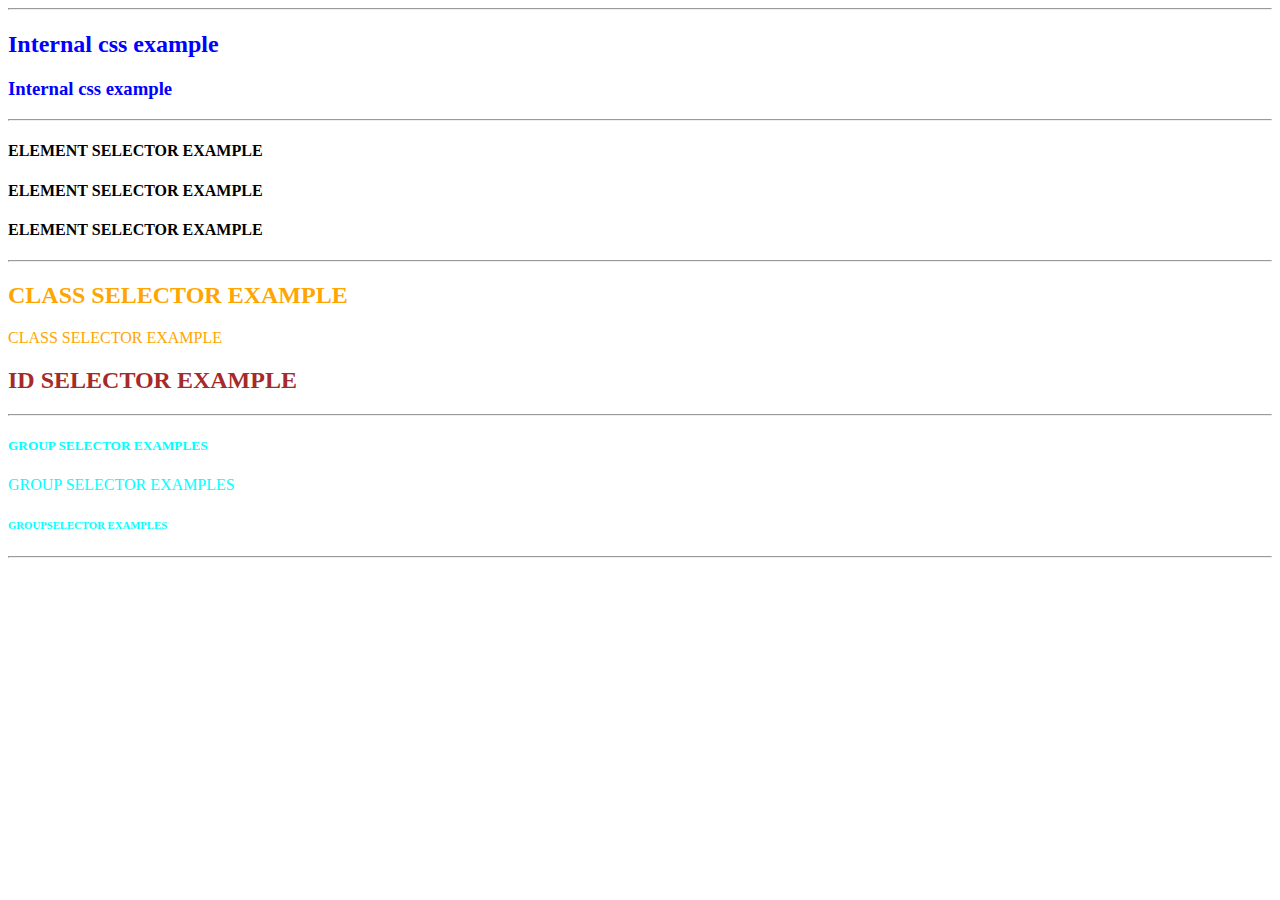
<file: Index.html>
<!DOCTYPE html>
<html lang="en">
<head>
    <meta charset="UTF-8">
    <meta name="viewport" content="width=device-width, initial-scale=1.0">
    <title>Css styling Examples</title>
    <style>h2{
            color:blue
        }</style>
        
        
     <link rel="stylesheet" href="style.css">

      
    
</head>

<body>
    <hr>
    <h1 style="color: blue;"></h1>

    <h2 >Internal css example</h2>
    <h3>Internal css example</h3>
    <hr>



    <h4> ELEMENT SELECTOR EXAMPLE</h4>
    <h4> ELEMENT SELECTOR EXAMPLE</h4>
    <h4> ELEMENT SELECTOR EXAMPLE</h4>
    <HR>

        <h2 class="myclass"> CLASS SELECTOR EXAMPLE</h2>
        <P class="myclass">CLASS SELECTOR EXAMPLE</P>
        <h2 id="myid">ID SELECTOR EXAMPLE</h2>
        <hr>

        <h5>GROUP SELECTOR EXAMPLES</h5>
        <P> GROUP SELECTOR EXAMPLES</P>
        <h6> GROUPSELECTOR EXAMPLES</h6>
        <hr>
</body>
</html>
</file>
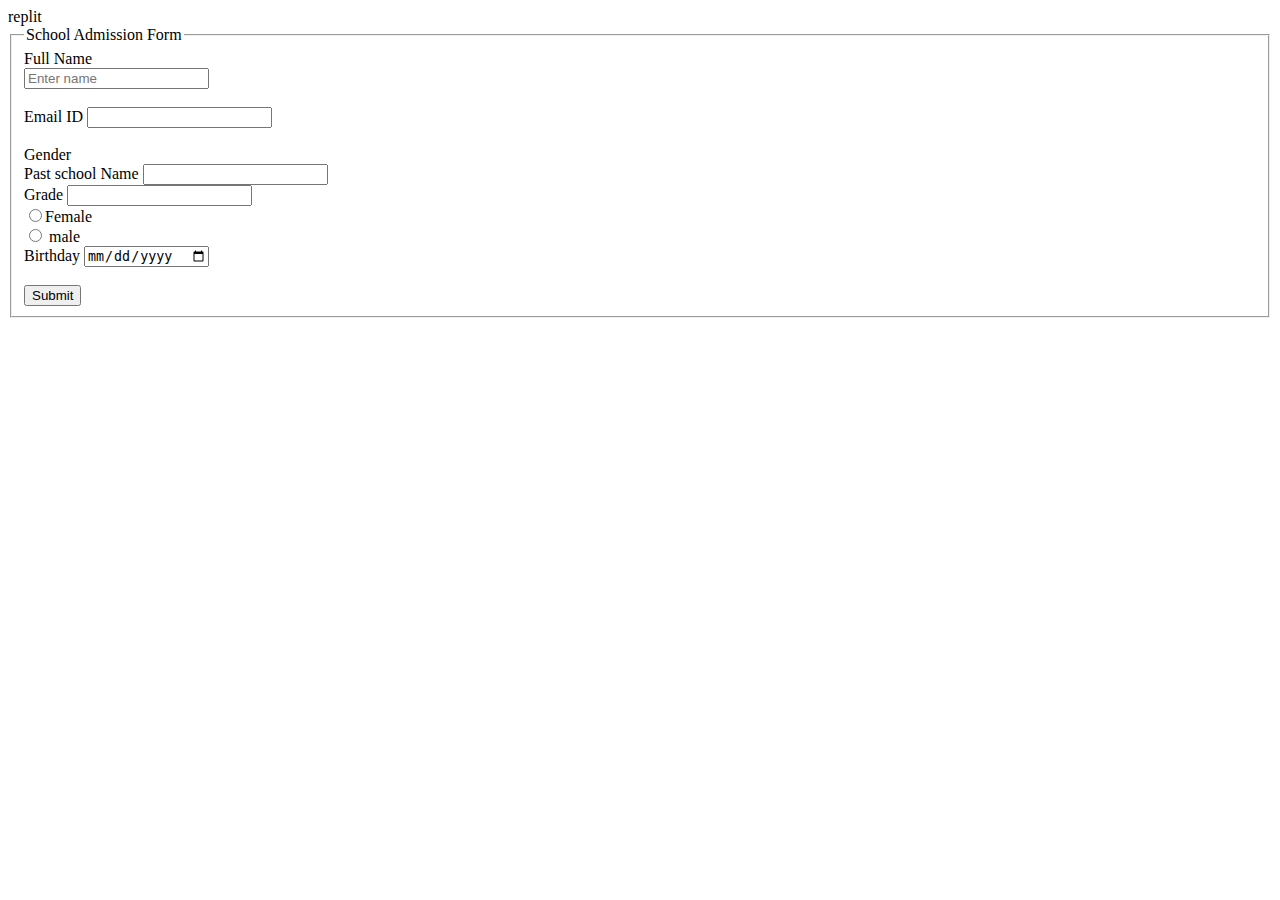
<file: Forms.html>
<!DOCTYPE html>
<html>

<head>
    <tittle>replit</tittle>
</head>

<body>
    <form>

        <fieldset>
            <legend>School Admission Form</legend>
            <label> Full Name</label><br>
            <input type="text" id="Name" placeholder="Enter name"><br><br>
            <label> Email ID</label>
            <input type="text" id="email"><br> <br>
            <label> Gender</label><br>
            <label>Past school Name</label>
            <input type="text" id="Past school name"> <br>
            <label>Grade</label>
            <input type="number" id="Grade" max="11"> <br>
            <input type="radio" id="female" name="gender" value="Female">Female<br>
            <input type="radio" id="male" name="Gender" value="male"> male<br>
            <label>Birthday</label>
            <input type="date" id="birthday" name="birthday"><br><br>
            <input type="submit">
        </fieldset>
    </form>
</body>

</html>
</file>
<file: style.css>
h3{
    color: blue;
}

h4{
    color: black;
}


.myclass{
    color: orange;
}

#myid{
    color: brown;
}

h5,p,h6{color: aqua;}
</file>
